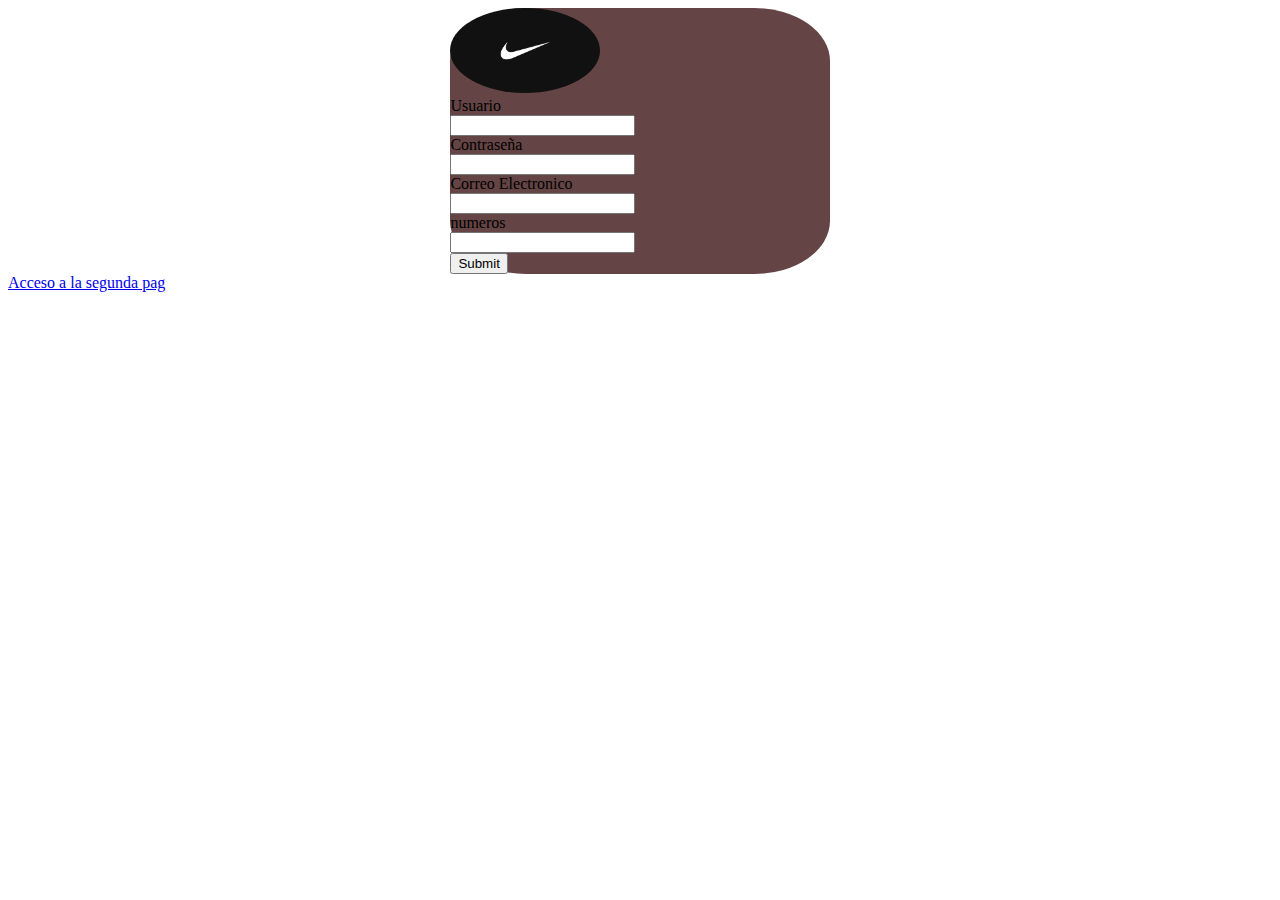
<file: progra/index.html>
<!DOCTYPE html>
<html lang="en">
<head>
    <meta charset="UTF-8">
    <meta http-equiv="X-UA-Compatible" content="IE=edge">
    <meta name="viewport" content="width=device-width, initial-scale=1.0">
    <link rel="stylesheet" href="estilos.css">
    <title>Document</title>
</head>
<body>
    
    <div class="formulario">

    <img src="image.jpg" class="imagen" width="150">
    <form action="page.html" method="POST">
        <label >Usuario</label>
        <br>
      <input type="text" name="nombre">  
      <br>
        <label >Contraseña</label>
        <br>
        <input type="password" name="pass"> 



        <br>
        <label >Correo Electronico</label>
        <br>
        <input type="email" name="correo" required>




        <br>
        <label >numeros</label>
        <br>
        <input type="number" name="numeros" required>
        <br>
      <input type="submit">
    </form>
</div>

    <a href="page.html">Acceso a la segunda pag</a>
</body>
</html>
</file>
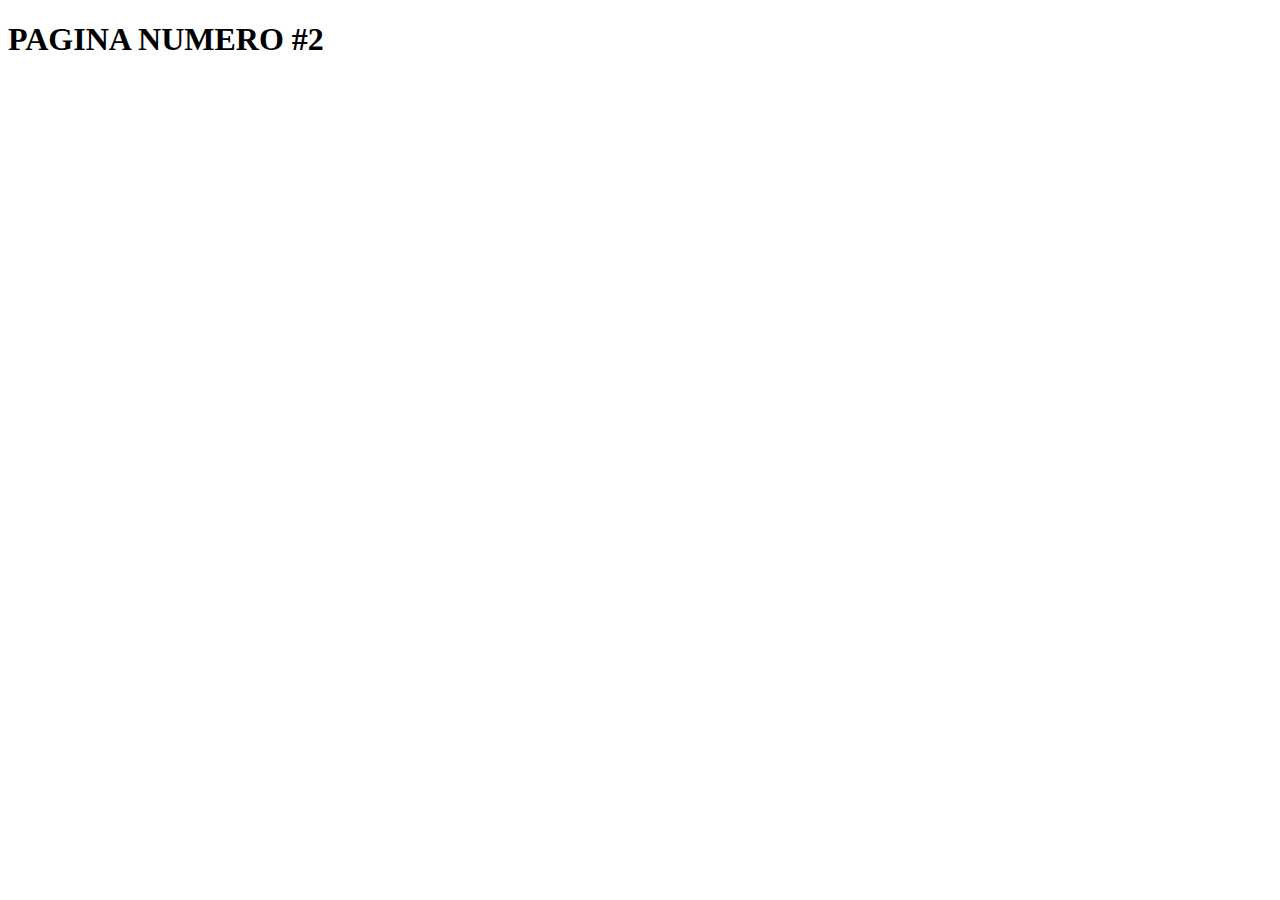
<file: progra/page.html>
<!DOCTYPE html>
<html lang="en">
<head>
    <meta charset="UTF-8">
    <meta http-equiv="X-UA-Compatible" content="IE=edge">
    <meta name="viewport" content="width=device-width, initial-scale=1.0">
    <title>Document</title>
</head>
<body>
    <h1>PAGINA NUMERO #2</h1>
</body>
</html>
</file>
<file: progra/estilos.css>
.formulario{
    margin-left: 35%;
    background:rgb(100, 68, 68);

    margin-right: 35%;

    border-radius: 20%;
}
.imagen{
    
    border-radius: 50% ;

}
</file>
